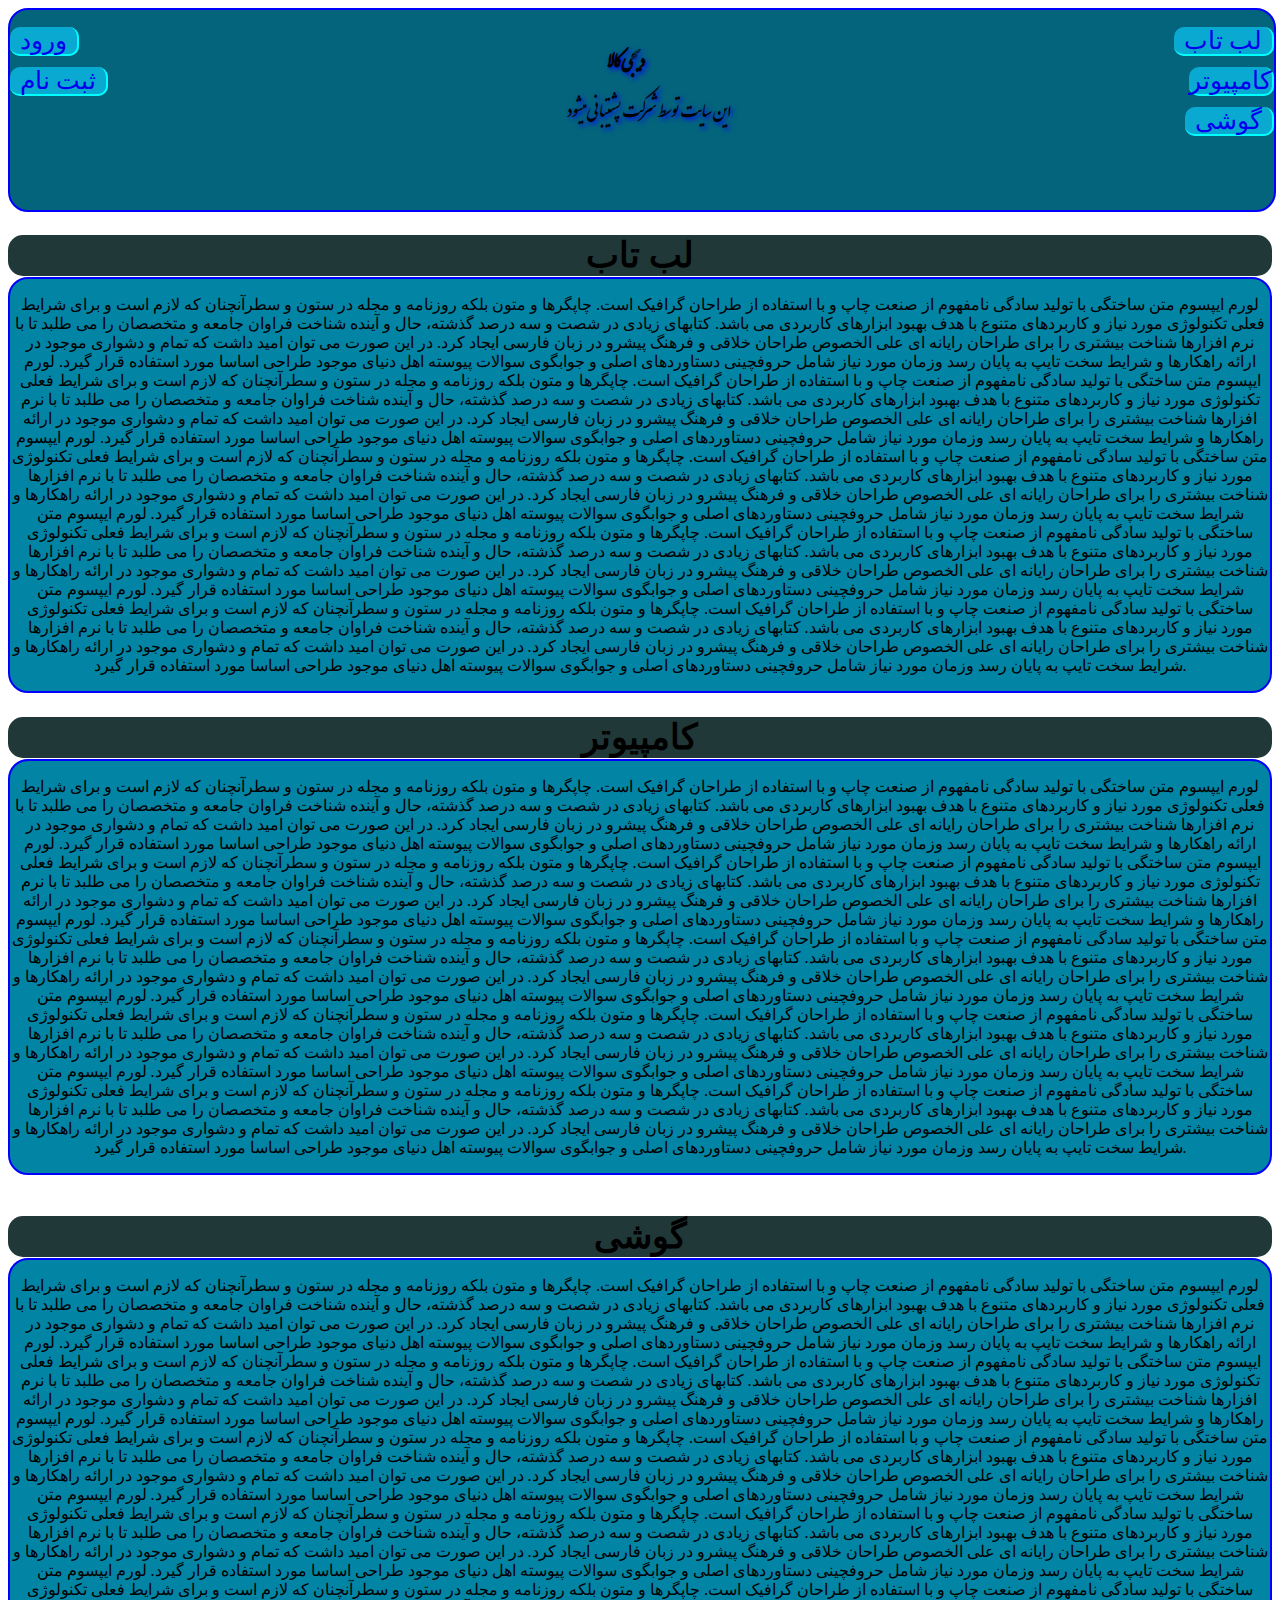
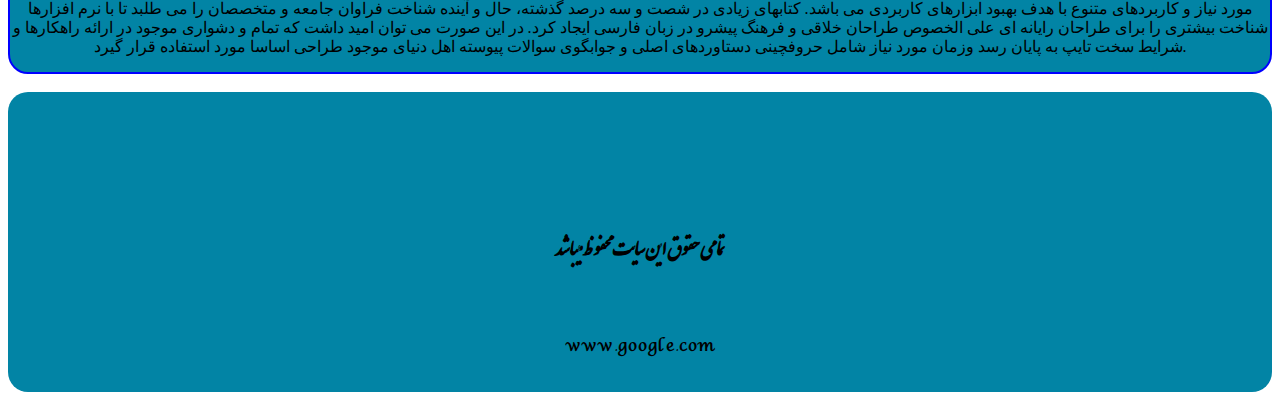
<file: index.html>
<!DOCTYPE html>
<html lang="en">
<head>
    <meta charset="UTF-8">
    <meta name="viewport" content="width=device-width, initial-scale=1.0">
    <title>Document</title>
    <style>
      .muo{
         display: flex;
         justify-content: end;
         
      }
      .pyw{
         display: flex;
         justify-content: space-between;
         width: 100%;
         height: 40px;
         
      
      }
      .ioio{
      display: flex;
      justify-content: space-between;
      width: 100%;
      height: 40px;
     
      }
      .bbb{
        padding: 0px 0p 50px 0px;
      }
      .barrt{
width: 100%;
height: 200px; 
text-align: center;
background-color: rgb(2, 132, 165);
border-radius: 20px;
padding: 100px 0px 0px 0px;
font-family: IranNastaliq;
      }
      .bzar{
         background-color: rgb(33, 56, 56);
         text-align: center;
         font-size: 35px;
         border-radius: 15px;
         margin-bottom: -15px;
      }
    
        .bwr{
         background-color: rgb(10, 169, 209);
      border-bottom: 2px aqua solid ;
      border-right:2px aqua solid ;
      border-radius: 10px;
      font-size: 25px;
      padding: 0px  10px 0px 10px;
      text-decoration: none;
     }
    .bwr:hover{
     background-color: gold;
     font-size: 30px;
     }
        .bwc{
         background-color: rgb(10, 169, 209);
      border-bottom: 2px aqua solid ;
      border-right:2px aqua solid ;
      border-radius: 10px;
      font-size: 25px;
      padding: 0px 10px 0p 10px;
      text-decoration: none;
     }
    .bwc:hover{
     background-color: gold;
     font-size: 30px;
     }
     .bqw{
      background-color: rgb(10, 169, 209);
      border-bottom: 2px aqua solid ;
      border-right:2px aqua solid ;
      border-radius: 10px;
      font-size: 25px;
      padding: 0px 10px 0px 10px;
      text-decoration: none;
     }
    .bqw:hover{
     background-color: gold;
     font-size: 30px;
     }
   
      .bzare{
         text-align: left;
         margin: -100px 0px 0px 0px;
         
      }
      @font-face {
         font-family:IranNastaliq ;
         src: url(IranNastaliq.ttf);
      }
 


   
   #id{
text-align: center;
text-shadow: 2px 2px 5px blue;
font-family: IranNastaliq;
font-size: 30px;

   }
   #pa{
      width: 100%;
      height: 200px;
      border: 2px blue solid;
      background-color: rgb(4, 100, 124);
      border-radius: 20px;
   }
   #pay{
      
      border: 2px blue solid;
      background-color: rgb(2, 132, 165);
      border-radius: 20px;
      text-align: center;
   }
   #brt{
      background-color: rgb(10, 169, 209);
      border-bottom: 2px aqua solid ;
      border-right:2px aqua solid ;
      border-radius: 10px;
      font-size: 25px;
      padding: 0px 10px 0px 10px;

   }
    #ter{
      background-color: rgb(10, 169, 209);
      border-bottom: 2px aqua solid ;
      border-right:2px aqua solid ;
      border-radius: 10px;
      font-size: 25px;
      padding:0px 10px 0px 10px ;
      
    

    }
    #ter:hover{
    background-color:gold;
    font-size: 30px;

    }
    #brt:hover{
      background-color: gold;
      font-size: 30px;
    }
    
    </style>
</head>
<body>

  <div id="pa">
   <div class="ioio">
      <p ><a id="ter" style="text-decoration: none;" href="login/login.html"> ورود</a></p>
      <h1 id="id">دیجی کالا</h1>
      <p ><a class="bqw" href="#pddd">لب تاب</a></p>
   </div>
   <div class="pyw">
      <p><a id="brt" style="text-decoration: none;" href="sinng/sinng.html">ثبت نام</a></p>
      <p id="id">این سایت توسط شرکت پشتیبانی میشود</p>
      <p><a class="bwc" href="#pooo">کامپیوتر</a></p>
   </div>
   <div class="muo">
      <p > <a class="bwr" href="#haha">گوشی</a></p>
   </div>
   
   
  </div>

 <p id="pddd"><h1 class="bzar"  >لب تاب</h1></p>
  <div  id="pay">
  <p>لورم ایپسوم متن ساختگی با تولید سادگی نامفهوم از صنعت چاپ و با استفاده از طراحان گرافیک است. چاپگرها و متون بلکه روزنامه و مجله در ستون و سطرآنچنان که لازم است و برای شرایط فعلی تکنولوژی مورد نیاز و کاربردهای متنوع با هدف بهبود ابزارهای کاربردی می باشد. کتابهای زیادی در شصت و سه درصد گذشته، حال و آینده شناخت فراوان جامعه و متخصصان را می طلبد تا با نرم افزارها شناخت بیشتری را برای طراحان رایانه ای علی الخصوص طراحان خلاقی و فرهنگ پیشرو در زبان فارسی ایجاد کرد. در این صورت می توان امید داشت که تمام و دشواری موجود در ارائه راهکارها و شرایط سخت تایپ به پایان رسد وزمان مورد نیاز شامل حروفچینی دستاوردهای اصلی و جوابگوی سوالات پیوسته اهل دنیای موجود طراحی اساسا مورد استفاده قرار گیرد.

   لورم ایپسوم متن ساختگی با تولید سادگی نامفهوم از صنعت چاپ و با استفاده از طراحان گرافیک است. چاپگرها و متون بلکه روزنامه و مجله در ستون و سطرآنچنان که لازم است و برای شرایط فعلی تکنولوژی مورد نیاز و کاربردهای متنوع با هدف بهبود ابزارهای کاربردی می باشد. کتابهای زیادی در شصت و سه درصد گذشته، حال و آینده شناخت فراوان جامعه و متخصصان را می طلبد تا با نرم افزارها شناخت بیشتری را برای طراحان رایانه ای علی الخصوص طراحان خلاقی و فرهنگ پیشرو در زبان فارسی ایجاد کرد. در این صورت می توان امید داشت که تمام و دشواری موجود در ارائه راهکارها و شرایط سخت تایپ به پایان رسد وزمان مورد نیاز شامل حروفچینی دستاوردهای اصلی و جوابگوی سوالات پیوسته اهل دنیای موجود طراحی اساسا مورد استفاده قرار گیرد.
   
   لورم ایپسوم متن ساختگی با تولید سادگی نامفهوم از صنعت چاپ و با استفاده از طراحان گرافیک است. چاپگرها و متون بلکه روزنامه و مجله در ستون و سطرآنچنان که لازم است و برای شرایط فعلی تکنولوژی مورد نیاز و کاربردهای متنوع با هدف بهبود ابزارهای کاربردی می باشد. کتابهای زیادی در شصت و سه درصد گذشته، حال و آینده شناخت فراوان جامعه و متخصصان را می طلبد تا با نرم افزارها شناخت بیشتری را برای طراحان رایانه ای علی الخصوص طراحان خلاقی و فرهنگ پیشرو در زبان فارسی ایجاد کرد. در این صورت می توان امید داشت که تمام و دشواری موجود در ارائه راهکارها و شرایط سخت تایپ به پایان رسد وزمان مورد نیاز شامل حروفچینی دستاوردهای اصلی و جوابگوی سوالات پیوسته اهل دنیای موجود طراحی اساسا مورد استفاده قرار گیرد.
   
   لورم ایپسوم متن ساختگی با تولید سادگی نامفهوم از صنعت چاپ و با استفاده از طراحان گرافیک است. چاپگرها و متون بلکه روزنامه و مجله در ستون و سطرآنچنان که لازم است و برای شرایط فعلی تکنولوژی مورد نیاز و کاربردهای متنوع با هدف بهبود ابزارهای کاربردی می باشد. کتابهای زیادی در شصت و سه درصد گذشته، حال و آینده شناخت فراوان جامعه و متخصصان را می طلبد تا با نرم افزارها شناخت بیشتری را برای طراحان رایانه ای علی الخصوص طراحان خلاقی و فرهنگ پیشرو در زبان فارسی ایجاد کرد. در این صورت می توان امید داشت که تمام و دشواری موجود در ارائه راهکارها و شرایط سخت تایپ به پایان رسد وزمان مورد نیاز شامل حروفچینی دستاوردهای اصلی و جوابگوی سوالات پیوسته اهل دنیای موجود طراحی اساسا مورد استفاده قرار گیرد.
   
   لورم ایپسوم متن ساختگی با تولید سادگی نامفهوم از صنعت چاپ و با استفاده از طراحان گرافیک است. چاپگرها و متون بلکه روزنامه و مجله در ستون و سطرآنچنان که لازم است و برای شرایط فعلی تکنولوژی مورد نیاز و کاربردهای متنوع با هدف بهبود ابزارهای کاربردی می باشد. کتابهای زیادی در شصت و سه درصد گذشته، حال و آینده شناخت فراوان جامعه و متخصصان را می طلبد تا با نرم افزارها شناخت بیشتری را برای طراحان رایانه ای علی الخصوص طراحان خلاقی و فرهنگ پیشرو در زبان فارسی ایجاد کرد. در این صورت می توان امید داشت که تمام و دشواری موجود در ارائه راهکارها و شرایط سخت تایپ به پایان رسد وزمان مورد نیاز شامل حروفچینی دستاوردهای اصلی و جوابگوی سوالات پیوسته اهل دنیای موجود طراحی اساسا مورد استفاده قرار گیرد.</p>
</div>
<p id="pooo"><h1 class="bzar" >کامپیوتر</h1></p>
<div id="pay">

<p>لورم ایپسوم متن ساختگی با تولید سادگی نامفهوم از صنعت چاپ و با استفاده از طراحان گرافیک است. چاپگرها و متون بلکه روزنامه و مجله در ستون و سطرآنچنان که لازم است و برای شرایط فعلی تکنولوژی مورد نیاز و کاربردهای متنوع با هدف بهبود ابزارهای کاربردی می باشد. کتابهای زیادی در شصت و سه درصد گذشته، حال و آینده شناخت فراوان جامعه و متخصصان را می طلبد تا با نرم افزارها شناخت بیشتری را برای طراحان رایانه ای علی الخصوص طراحان خلاقی و فرهنگ پیشرو در زبان فارسی ایجاد کرد. در این صورت می توان امید داشت که تمام و دشواری موجود در ارائه راهکارها و شرایط سخت تایپ به پایان رسد وزمان مورد نیاز شامل حروفچینی دستاوردهای اصلی و جوابگوی سوالات پیوسته اهل دنیای موجود طراحی اساسا مورد استفاده قرار گیرد.

   لورم ایپسوم متن ساختگی با تولید سادگی نامفهوم از صنعت چاپ و با استفاده از طراحان گرافیک است. چاپگرها و متون بلکه روزنامه و مجله در ستون و سطرآنچنان که لازم است و برای شرایط فعلی تکنولوژی مورد نیاز و کاربردهای متنوع با هدف بهبود ابزارهای کاربردی می باشد. کتابهای زیادی در شصت و سه درصد گذشته، حال و آینده شناخت فراوان جامعه و متخصصان را می طلبد تا با نرم افزارها شناخت بیشتری را برای طراحان رایانه ای علی الخصوص طراحان خلاقی و فرهنگ پیشرو در زبان فارسی ایجاد کرد. در این صورت می توان امید داشت که تمام و دشواری موجود در ارائه راهکارها و شرایط سخت تایپ به پایان رسد وزمان مورد نیاز شامل حروفچینی دستاوردهای اصلی و جوابگوی سوالات پیوسته اهل دنیای موجود طراحی اساسا مورد استفاده قرار گیرد.
   
   لورم ایپسوم متن ساختگی با تولید سادگی نامفهوم از صنعت چاپ و با استفاده از طراحان گرافیک است. چاپگرها و متون بلکه روزنامه و مجله در ستون و سطرآنچنان که لازم است و برای شرایط فعلی تکنولوژی مورد نیاز و کاربردهای متنوع با هدف بهبود ابزارهای کاربردی می باشد. کتابهای زیادی در شصت و سه درصد گذشته، حال و آینده شناخت فراوان جامعه و متخصصان را می طلبد تا با نرم افزارها شناخت بیشتری را برای طراحان رایانه ای علی الخصوص طراحان خلاقی و فرهنگ پیشرو در زبان فارسی ایجاد کرد. در این صورت می توان امید داشت که تمام و دشواری موجود در ارائه راهکارها و شرایط سخت تایپ به پایان رسد وزمان مورد نیاز شامل حروفچینی دستاوردهای اصلی و جوابگوی سوالات پیوسته اهل دنیای موجود طراحی اساسا مورد استفاده قرار گیرد.
   لورم ایپسوم متن ساختگی با تولید سادگی نامفهوم از صنعت چاپ و با استفاده از طراحان گرافیک است. چاپگرها و متون بلکه روزنامه و مجله در ستون و سطرآنچنان که لازم است و برای شرایط فعلی تکنولوژی مورد نیاز و کاربردهای متنوع با هدف بهبود ابزارهای کاربردی می باشد. کتابهای زیادی در شصت و سه درصد گذشته، حال و آینده شناخت فراوان جامعه و متخصصان را می طلبد تا با نرم افزارها شناخت بیشتری را برای طراحان رایانه ای علی الخصوص طراحان خلاقی و فرهنگ پیشرو در زبان فارسی ایجاد کرد. در این صورت می توان امید داشت که تمام و دشواری موجود در ارائه راهکارها و شرایط سخت تایپ به پایان رسد وزمان مورد نیاز شامل حروفچینی دستاوردهای اصلی و جوابگوی سوالات پیوسته اهل دنیای موجود طراحی اساسا مورد استفاده قرار گیرد.
   
   لورم ایپسوم متن ساختگی با تولید سادگی نامفهوم از صنعت چاپ و با استفاده از طراحان گرافیک است. چاپگرها و متون بلکه روزنامه و مجله در ستون و سطرآنچنان که لازم است و برای شرایط فعلی تکنولوژی مورد نیاز و کاربردهای متنوع با هدف بهبود ابزارهای کاربردی می باشد. کتابهای زیادی در شصت و سه درصد گذشته، حال و آینده شناخت فراوان جامعه و متخصصان را می طلبد تا با نرم افزارها شناخت بیشتری را برای طراحان رایانه ای علی الخصوص طراحان خلاقی و فرهنگ پیشرو در زبان فارسی ایجاد کرد. در این صورت می توان امید داشت که تمام و دشواری موجود در ارائه راهکارها و شرایط سخت تایپ به پایان رسد وزمان مورد نیاز شامل حروفچینی دستاوردهای اصلی و جوابگوی سوالات پیوسته اهل دنیای موجود طراحی اساسا مورد استفاده قرار گیرد.</p>

</div>
<br>
<p id="haha"><h1 class="bzar" >گوشی</h1></p>
<div id="pay">
   
   <p>لورم ایپسوم متن ساختگی با تولید سادگی نامفهوم از صنعت چاپ و با استفاده از طراحان گرافیک است. چاپگرها و متون بلکه روزنامه و مجله در ستون و سطرآنچنان که لازم است و برای شرایط فعلی تکنولوژی مورد نیاز و کاربردهای متنوع با هدف بهبود ابزارهای کاربردی می باشد. کتابهای زیادی در شصت و سه درصد گذشته، حال و آینده شناخت فراوان جامعه و متخصصان را می طلبد تا با نرم افزارها شناخت بیشتری را برای طراحان رایانه ای علی الخصوص طراحان خلاقی و فرهنگ پیشرو در زبان فارسی ایجاد کرد. در این صورت می توان امید داشت که تمام و دشواری موجود در ارائه راهکارها و شرایط سخت تایپ به پایان رسد وزمان مورد نیاز شامل حروفچینی دستاوردهای اصلی و جوابگوی سوالات پیوسته اهل دنیای موجود طراحی اساسا مورد استفاده قرار گیرد.

      لورم ایپسوم متن ساختگی با تولید سادگی نامفهوم از صنعت چاپ و با استفاده از طراحان گرافیک است. چاپگرها و متون بلکه روزنامه و مجله در ستون و سطرآنچنان که لازم است و برای شرایط فعلی تکنولوژی مورد نیاز و کاربردهای متنوع با هدف بهبود ابزارهای کاربردی می باشد. کتابهای زیادی در شصت و سه درصد گذشته، حال و آینده شناخت فراوان جامعه و متخصصان را می طلبد تا با نرم افزارها شناخت بیشتری را برای طراحان رایانه ای علی الخصوص طراحان خلاقی و فرهنگ پیشرو در زبان فارسی ایجاد کرد. در این صورت می توان امید داشت که تمام و دشواری موجود در ارائه راهکارها و شرایط سخت تایپ به پایان رسد وزمان مورد نیاز شامل حروفچینی دستاوردهای اصلی و جوابگوی سوالات پیوسته اهل دنیای موجود طراحی اساسا مورد استفاده قرار گیرد.
      
      لورم ایپسوم متن ساختگی با تولید سادگی نامفهوم از صنعت چاپ و با استفاده از طراحان گرافیک است. چاپگرها و متون بلکه روزنامه و مجله در ستون و سطرآنچنان که لازم است و برای شرایط فعلی تکنولوژی مورد نیاز و کاربردهای متنوع با هدف بهبود ابزارهای کاربردی می باشد. کتابهای زیادی در شصت و سه درصد گذشته، حال و آینده شناخت فراوان جامعه و متخصصان را می طلبد تا با نرم افزارها شناخت بیشتری را برای طراحان رایانه ای علی الخصوص طراحان خلاقی و فرهنگ پیشرو در زبان فارسی ایجاد کرد. در این صورت می توان امید داشت که تمام و دشواری موجود در ارائه راهکارها و شرایط سخت تایپ به پایان رسد وزمان مورد نیاز شامل حروفچینی دستاوردهای اصلی و جوابگوی سوالات پیوسته اهل دنیای موجود طراحی اساسا مورد استفاده قرار گیرد.
      
      لورم ایپسوم متن ساختگی با تولید سادگی نامفهوم از صنعت چاپ و با استفاده از طراحان گرافیک است. چاپگرها و متون بلکه روزنامه و مجله در ستون و سطرآنچنان که لازم است و برای شرایط فعلی تکنولوژی مورد نیاز و کاربردهای متنوع با هدف بهبود ابزارهای کاربردی می باشد. کتابهای زیادی در شصت و سه درصد گذشته، حال و آینده شناخت فراوان جامعه و متخصصان را می طلبد تا با نرم افزارها شناخت بیشتری را برای طراحان رایانه ای علی الخصوص طراحان خلاقی و فرهنگ پیشرو در زبان فارسی ایجاد کرد. در این صورت می توان امید داشت که تمام و دشواری موجود در ارائه راهکارها و شرایط سخت تایپ به پایان رسد وزمان مورد نیاز شامل حروفچینی دستاوردهای اصلی و جوابگوی سوالات پیوسته اهل دنیای موجود طراحی اساسا مورد استفاده قرار گیرد.
      
      لورم ایپسوم متن ساختگی با تولید سادگی نامفهوم از صنعت چاپ و با استفاده از طراحان گرافیک است. چاپگرها و متون بلکه روزنامه و مجله در ستون و سطرآنچنان که لازم است و برای شرایط فعلی تکنولوژی مورد نیاز و کاربردهای متنوع با هدف بهبود ابزارهای کاربردی می باشد. کتابهای زیادی در شصت و سه درصد گذشته، حال و آینده شناخت فراوان جامعه و متخصصان را می طلبد تا با نرم افزارها شناخت بیشتری را برای طراحان رایانه ای علی الخصوص طراحان خلاقی و فرهنگ پیشرو در زبان فارسی ایجاد کرد. در این صورت می توان امید داشت که تمام و دشواری موجود در ارائه راهکارها و شرایط سخت تایپ به پایان رسد وزمان مورد نیاز شامل حروفچینی دستاوردهای اصلی و جوابگوی سوالات پیوسته اهل دنیای موجود طراحی اساسا مورد استفاده قرار گیرد.</p>
</div>
<br>
<div class="barrt"><h1 class="bbb">تمامی حقوق این سایت محفوظ میباشد</h1>
   <br>
   www.google.com
</div>
<br>


</body>
</html>
</file>
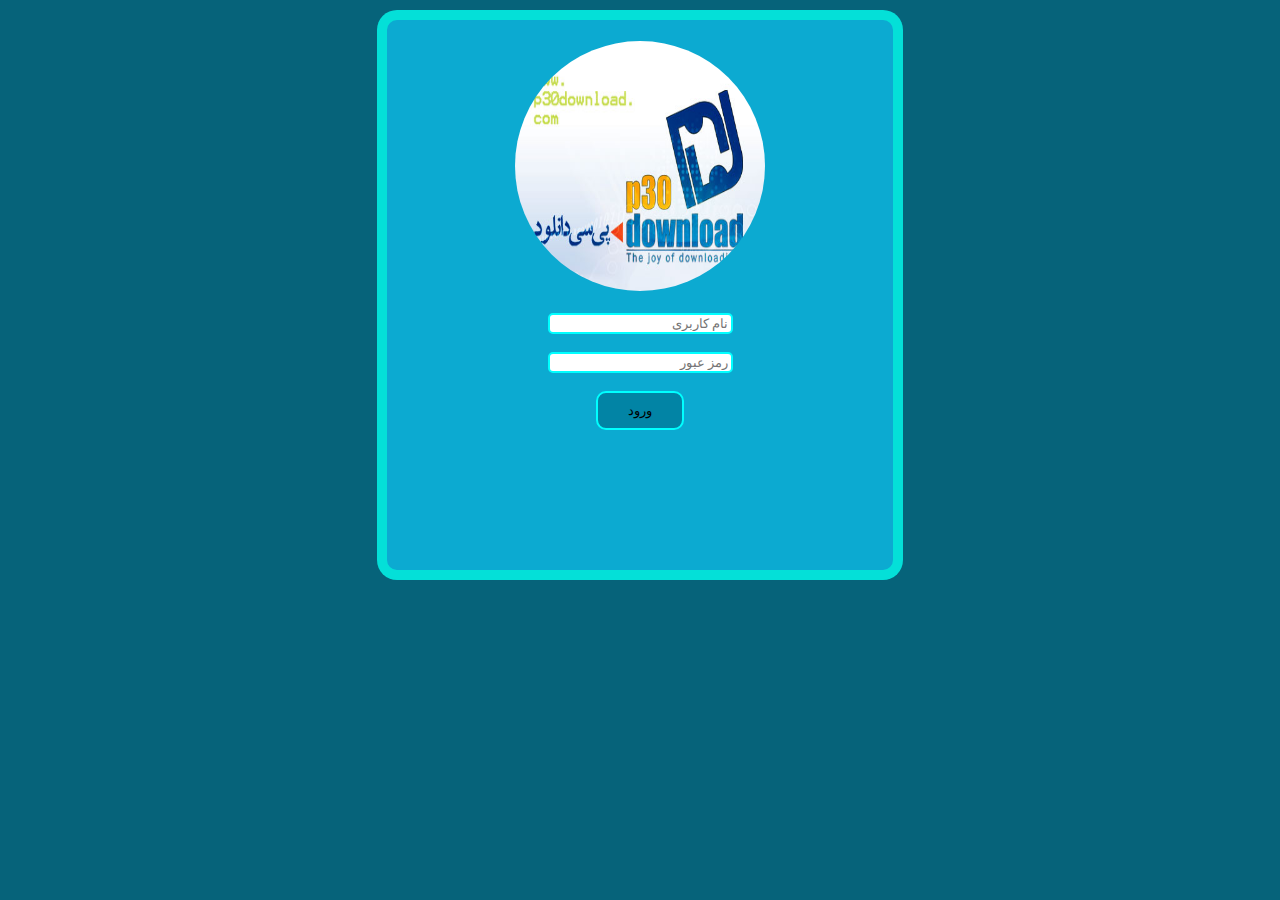
<file: login/login.html>
<!DOCTYPE html>
<html lang="en">
<head>
    <meta charset="UTF-8">
    <meta name="viewport" content="width=device-width, initial-scale=1.0">
    <title>Document</title>
    <link rel="stylesheet" href="index.css">
    <style>
        input{
            border: 2px aqua solid;
            border-radius: 5px;
        }
            
            
    
   div{
    width: 40%;
        height: 550px;
        background-color: rgb(12, 170, 209);;
        border: 10px rgba(0, 255, 221, 0.637) solid;
        text-align: center;
        border-radius: 20px;
        margin: 10px auto;
        direction: rtl;
   }
   img{
    width: 250px;
    height: 250px;
    border-radius: 50%;
   }
   #pos{
    padding: 10px 30px 10px 30px;
            border: 2px aqua solid;
            background-color: rgb(2, 132, 165);
            border-radius: 10px;
   }
    </style>
</head>
<body>
    <div>
    <h1></h1>
    <img src="pd.jpg" alt="">
    <br>
    <form action="" ></form>
    <br>
    <input type="text" placeholder="نام کاربری">
    <br>
    <br>
    <input type="password" placeholder="رمز عبور">
    <br>
    <br>
    <input id="pos" type="submit" value="ورود">
</div>
</body>
</html>
</file>
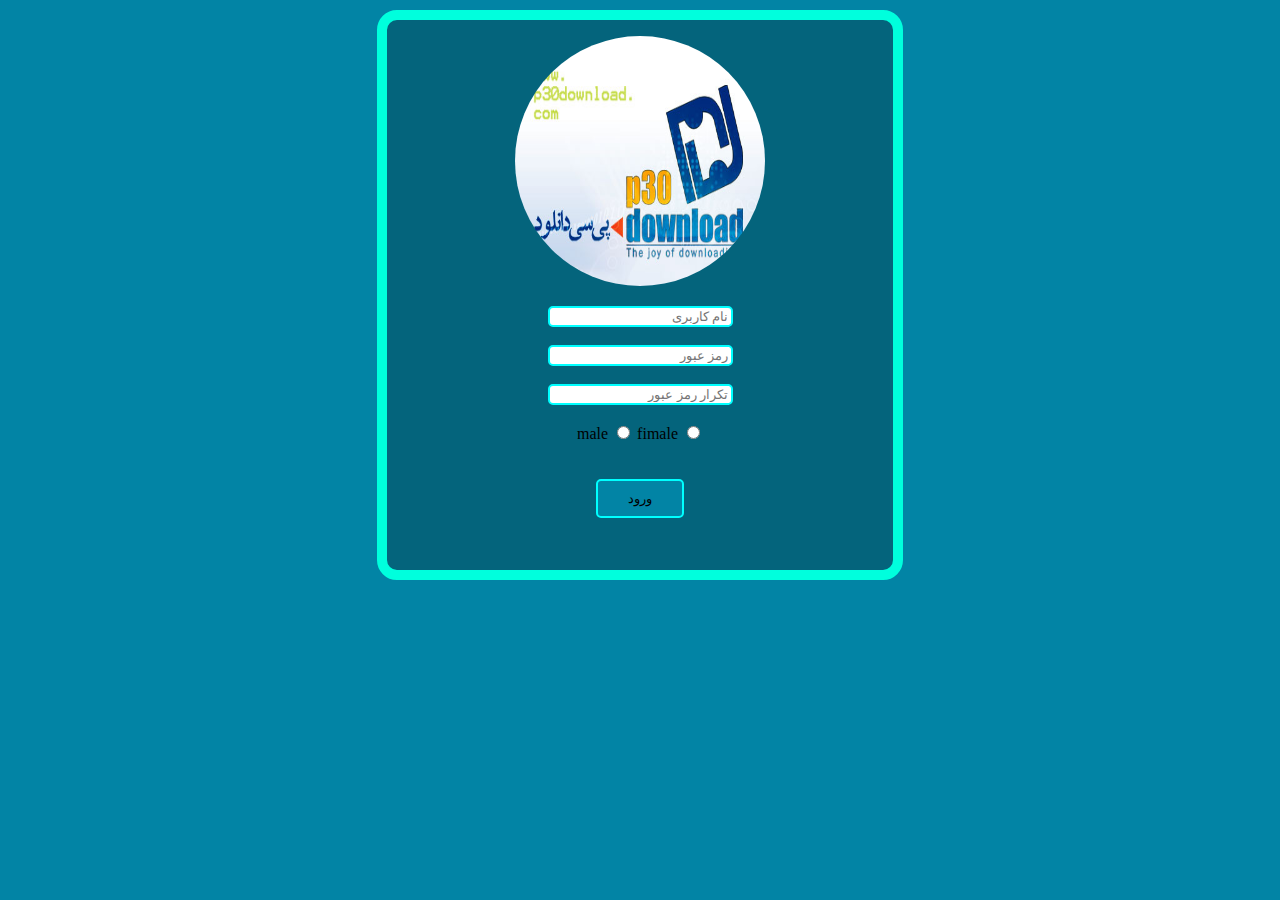
<file: sinng/sinng.html>
<!DOCTYPE html>
<html lang="en">
<head>
    <meta charset="UTF-8">
    <meta name="viewport" content="width=device-width, initial-scale=1.0">
    <title>Document</title>
    <link rel="stylesheet" href="index.css">
    <style>
        input{
            border: 2px aqua solid;
            border-radius: 5px;
        }
        input[type=submit]{
            padding: 10px 30px 10px 30px;
            border: 2px aqua solid;
            background-color: rgb(2, 132, 165);
        }
        div{
        width: 40%;
        height: 550px;
        background-color: rgb(4, 100, 124);;
        border: 10px rgb(0, 255, 221) solid;
        text-align: center;
        border-radius: 20px;
        margin: 10px auto;
        direction: rtl;
        }
        img{
            border-radius:50% ;
            width: 250px;
            height: 250px;
        }
    

    </style>
</head>
<body>
    <div class="bad">
      <p id="bdr"><img src="pd.jpg" alt=""></p>
        <form action=""></form>
        <input type="text" placeholder="نام کاربری">
        <br>
        <br>
        <input type="text" placeholder="رمز عبور">
        <br>
        <br>
        <input type="text" placeholder="تکرار رمز عبور">
        
        <br>
        <br>
        <input type="radio" name="pa" placeholder="male">
        <label>male</label>
        <input type="radio" name="pa" placeholder="fimale">
        <label >fimale</label>
        <br>
<br>
        <br>
        <input type="submit" value="ورود">
    </div>

</body>
</html>
</file>
<file: login/index.css>
body{  
    background-color: rgb(6, 99, 122);;  
}
input:focus{
background-color:black;
color: aqua;

}
</file>
<file: sinng/index.css>
input:focus{
    background-color: black;
    color: rgb(0, 255, 157);

}
body{
    background-color: rgb(2, 132, 165);
}
</file>
